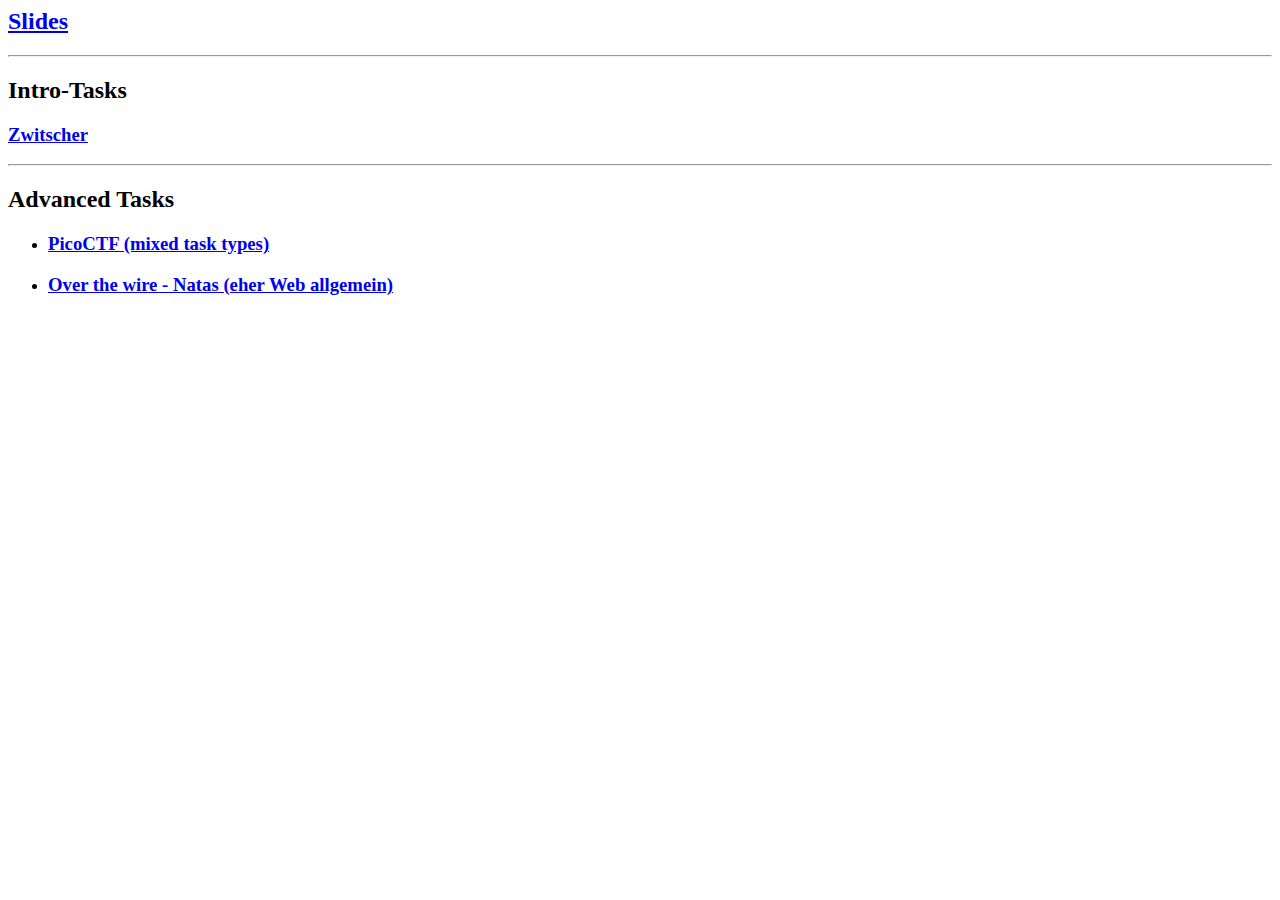
<file: www/index.html>
<html>
	<head>
		<title>SQL Injections</title>
	</head>
	<body>
		<a href="slides/"><h2>Slides</h2></a>
		<hr>
		<h2>Intro-Tasks</h2>
		<a href="zwitscher/"><h3>Zwitscher</h3></a>
		<hr>
		<h2>Advanced Tasks</h2>
		<ul>
		<li><a href="https://play.picoctf.org/"><h3>PicoCTF (mixed task types)</h3></a></li>
		<li><a href="https://overthewire.org/wargames/natas/"><h3>Over the wire - Natas (eher Web allgemein)</h3></a></li>
		</ul>
	</body>
</html>
</file>
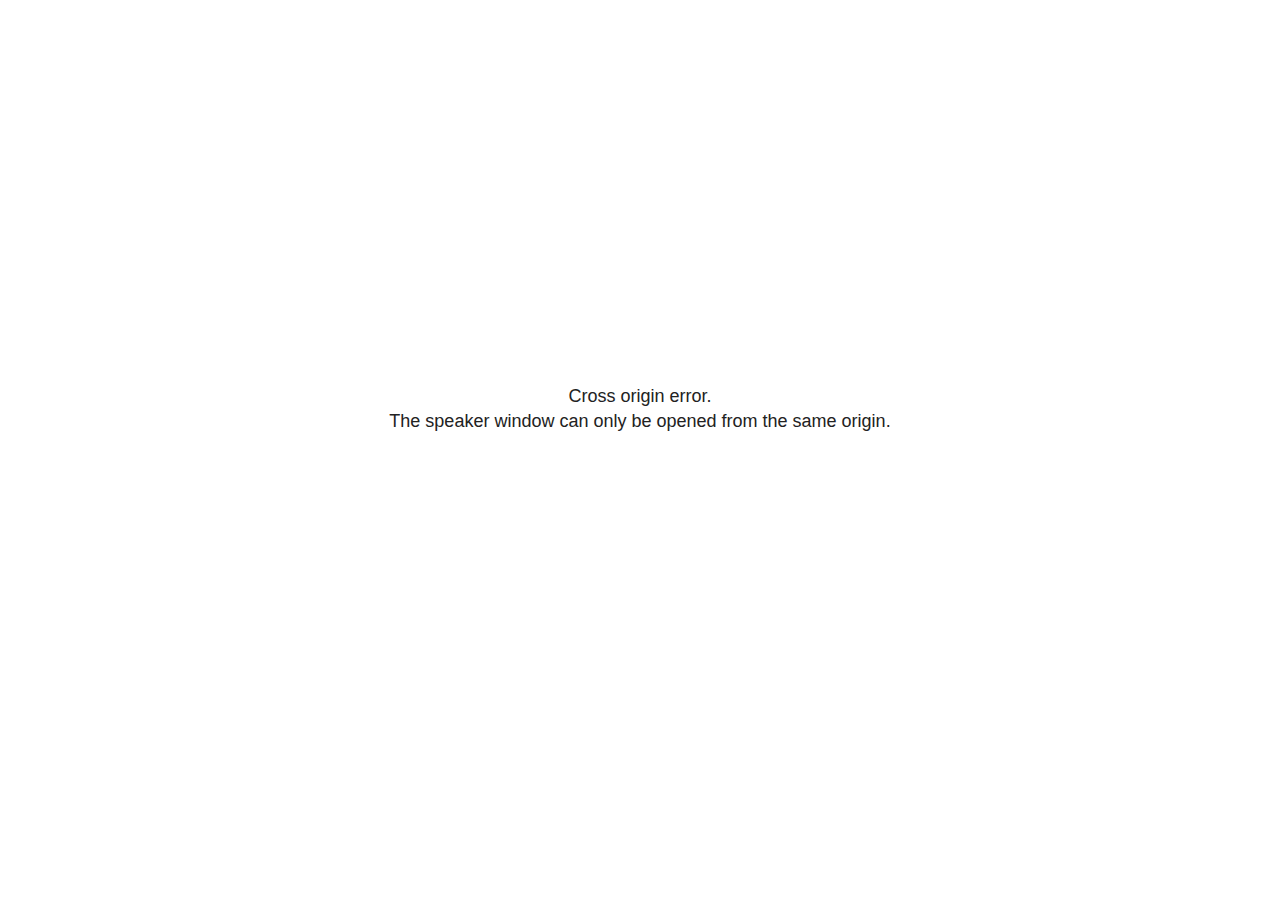
<file: www/slides/plugin/plugin/notes/speaker-view.html>
<!--
	NOTE: You need to build the notes plugin after making changes to this file.
-->
<html lang="en">
	<head>
		<meta charset="utf-8">

		<title>reveal.js - Speaker View</title>

		<style>
			body {
				font-family: Helvetica;
				font-size: 18px;
			}

			#current-slide,
			#upcoming-slide,
			#speaker-controls {
				padding: 6px;
				box-sizing: border-box;
				-moz-box-sizing: border-box;
			}

			#current-slide iframe,
			#upcoming-slide iframe {
				width: 100%;
				height: 100%;
				border: 1px solid #ddd;
			}

			#current-slide .label,
			#upcoming-slide .label {
				position: absolute;
				top: 10px;
				left: 10px;
				z-index: 2;
			}

			#connection-status {
				position: absolute;
				top: 0;
				left: 0;
				width: 100%;
				height: 100%;
				z-index: 20;
				padding: 30% 20% 20% 20%;
				font-size: 18px;
				color: #222;
				background: #fff;
				text-align: center;
				box-sizing: border-box;
				line-height: 1.4;
			}

			.overlay-element {
				height: 34px;
				line-height: 34px;
				padding: 0 10px;
				text-shadow: none;
				background: rgba( 220, 220, 220, 0.8 );
				color: #222;
				font-size: 14px;
			}

			.overlay-element.interactive:hover {
				background: rgba( 220, 220, 220, 1 );
			}

			#current-slide {
				position: absolute;
				width: 60%;
				height: 100%;
				top: 0;
				left: 0;
				padding-right: 0;
			}

			#upcoming-slide {
				position: absolute;
				width: 40%;
				height: 40%;
				right: 0;
				top: 0;
			}

			/* Speaker controls */
			#speaker-controls {
				position: absolute;
				top: 40%;
				right: 0;
				width: 40%;
				height: 60%;
				overflow: auto;
				font-size: 18px;
			}

				.speaker-controls-time.hidden,
				.speaker-controls-notes.hidden {
					display: none;
				}

				.speaker-controls-time .label,
				.speaker-controls-pace .label,
				.speaker-controls-notes .label {
					text-transform: uppercase;
					font-weight: normal;
					font-size: 0.66em;
					color: #666;
					margin: 0;
				}

				.speaker-controls-time, .speaker-controls-pace {
					border-bottom: 1px solid rgba( 200, 200, 200, 0.5 );
					margin-bottom: 10px;
					padding: 10px 16px;
					padding-bottom: 20px;
					cursor: pointer;
				}

				.speaker-controls-time .reset-button {
					opacity: 0;
					float: right;
					color: #666;
					text-decoration: none;
				}
				.speaker-controls-time:hover .reset-button {
					opacity: 1;
				}

				.speaker-controls-time .timer,
				.speaker-controls-time .clock {
					width: 50%;
				}

				.speaker-controls-time .timer,
				.speaker-controls-time .clock,
				.speaker-controls-time .pacing .hours-value,
				.speaker-controls-time .pacing .minutes-value,
				.speaker-controls-time .pacing .seconds-value {
					font-size: 1.9em;
				}

				.speaker-controls-time .timer {
					float: left;
				}

				.speaker-controls-time .clock {
					float: right;
					text-align: right;
				}

				.speaker-controls-time span.mute {
					opacity: 0.3;
				}

				.speaker-controls-time .pacing-title {
					margin-top: 5px;
				}

				.speaker-controls-time .pacing.ahead {
					color: blue;
				}

				.speaker-controls-time .pacing.on-track {
					color: green;
				}

				.speaker-controls-time .pacing.behind {
					color: red;
				}

				.speaker-controls-notes {
					padding: 10px 16px;
				}

				.speaker-controls-notes .value {
					margin-top: 5px;
					line-height: 1.4;
					font-size: 1.2em;
				}

			/* Layout selector */
			#speaker-layout {
				position: absolute;
				top: 10px;
				right: 10px;
				color: #222;
				z-index: 10;
			}
				#speaker-layout select {
					position: absolute;
					width: 100%;
					height: 100%;
					top: 0;
					left: 0;
					border: 0;
					box-shadow: 0;
					cursor: pointer;
					opacity: 0;

					font-size: 1em;
					background-color: transparent;

					-moz-appearance: none;
					-webkit-appearance: none;
					-webkit-tap-highlight-color: rgba(0, 0, 0, 0);
				}

				#speaker-layout select:focus {
					outline: none;
					box-shadow: none;
				}

			.clear {
				clear: both;
			}

			/* Speaker layout: Wide */
			body[data-speaker-layout="wide"] #current-slide,
			body[data-speaker-layout="wide"] #upcoming-slide {
				width: 50%;
				height: 45%;
				padding: 6px;
			}

			body[data-speaker-layout="wide"] #current-slide {
				top: 0;
				left: 0;
			}

			body[data-speaker-layout="wide"] #upcoming-slide {
				top: 0;
				left: 50%;
			}

			body[data-speaker-layout="wide"] #speaker-controls {
				top: 45%;
				left: 0;
				width: 100%;
				height: 50%;
				font-size: 1.25em;
			}

			/* Speaker layout: Tall */
			body[data-speaker-layout="tall"] #current-slide,
			body[data-speaker-layout="tall"] #upcoming-slide {
				width: 45%;
				height: 50%;
				padding: 6px;
			}

			body[data-speaker-layout="tall"] #current-slide {
				top: 0;
				left: 0;
			}

			body[data-speaker-layout="tall"] #upcoming-slide {
				top: 50%;
				left: 0;
			}

			body[data-speaker-layout="tall"] #speaker-controls {
				padding-top: 40px;
				top: 0;
				left: 45%;
				width: 55%;
				height: 100%;
				font-size: 1.25em;
			}

			/* Speaker layout: Notes only */
			body[data-speaker-layout="notes-only"] #current-slide,
			body[data-speaker-layout="notes-only"] #upcoming-slide {
				display: none;
			}

			body[data-speaker-layout="notes-only"] #speaker-controls {
				padding-top: 40px;
				top: 0;
				left: 0;
				width: 100%;
				height: 100%;
				font-size: 1.25em;
			}

			@media screen and (max-width: 1080px) {
				body[data-speaker-layout="default"] #speaker-controls {
					font-size: 16px;
				}
			}

			@media screen and (max-width: 900px) {
				body[data-speaker-layout="default"] #speaker-controls {
					font-size: 14px;
				}
			}

			@media screen and (max-width: 800px) {
				body[data-speaker-layout="default"] #speaker-controls {
					font-size: 12px;
				}
			}

		</style>
	</head>

	<body>

		<div id="connection-status">Loading speaker view...</div>

		<div id="current-slide"></div>
		<div id="upcoming-slide"><span class="overlay-element label">Upcoming</span></div>
		<div id="speaker-controls">
			<div class="speaker-controls-time">
				<h4 class="label">Time <span class="reset-button">Click to Reset</span></h4>
				<div class="clock">
					<span class="clock-value">0:00 AM</span>
				</div>
				<div class="timer">
					<span class="hours-value">00</span><span class="minutes-value">:00</span><span class="seconds-value">:00</span>
				</div>
				<div class="clear"></div>

				<h4 class="label pacing-title" style="display: none">Pacing – Time to finish current slide</h4>
				<div class="pacing" style="display: none">
					<span class="hours-value">00</span><span class="minutes-value">:00</span><span class="seconds-value">:00</span>
				</div>
			</div>

			<div class="speaker-controls-notes hidden">
				<h4 class="label">Notes</h4>
				<div class="value"></div>
			</div>
		</div>
		<div id="speaker-layout" class="overlay-element interactive">
			<span class="speaker-layout-label"></span>
			<select class="speaker-layout-dropdown"></select>
		</div>

		<script>

			(function() {

				var notes,
					notesValue,
					currentState,
					currentSlide,
					upcomingSlide,
					layoutLabel,
					layoutDropdown,
					pendingCalls = {},
					lastRevealApiCallId = 0,
					connected = false

				var connectionStatus = document.querySelector( '#connection-status' );

				var SPEAKER_LAYOUTS = {
					'default': 'Default',
					'wide': 'Wide',
					'tall': 'Tall',
					'notes-only': 'Notes only'
				};

				setupLayout();

				let openerOrigin;

				try {
					openerOrigin = window.opener.location.origin;
				}
				catch ( error ) { console.warn( error ) }

				// In order to prevent XSS, the speaker view will only run if its
				// opener has the same origin as itself
				if( window.location.origin !== openerOrigin ) {
					connectionStatus.innerHTML = 'Cross origin error.<br>The speaker window can only be opened from the same origin.';
					return;
				}

				var connectionTimeout = setTimeout( function() {
					connectionStatus.innerHTML = 'Error connecting to main window.<br>Please try closing and reopening the speaker view.';
				}, 5000 );

				window.addEventListener( 'message', function( event ) {

					clearTimeout( connectionTimeout );
					connectionStatus.style.display = 'none';

					var data = JSON.parse( event.data );

					// The overview mode is only useful to the reveal.js instance
					// where navigation occurs so we don't sync it
					if( data.state ) delete data.state.overview;

					// Messages sent by the notes plugin inside of the main window
					if( data && data.namespace === 'reveal-notes' ) {
						if( data.type === 'connect' ) {
							handleConnectMessage( data );
						}
						else if( data.type === 'state' ) {
							handleStateMessage( data );
						}
						else if( data.type === 'return' ) {
							pendingCalls[data.callId](data.result);
							delete pendingCalls[data.callId];
						}
					}
					// Messages sent by the reveal.js inside of the current slide preview
					else if( data && data.namespace === 'reveal' ) {
						if( /ready/.test( data.eventName ) ) {
							// Send a message back to notify that the handshake is complete
							window.opener.postMessage( JSON.stringify({ namespace: 'reveal-notes', type: 'connected'} ), '*' );
						}
						else if( /slidechanged|fragmentshown|fragmenthidden|paused|resumed/.test( data.eventName ) && currentState !== JSON.stringify( data.state ) ) {

							dispatchStateToMainWindow( data.state );

						}
					}

				} );

				/**
				 * Updates the presentation in the main window to match the state
				 * of the presentation in the notes window.
				 */
				const dispatchStateToMainWindow = debounce(( state ) => {
					window.opener.postMessage( JSON.stringify({ method: 'setState', args: [ state ]} ), '*' );
				}, 500);

				/**
				 * Asynchronously calls the Reveal.js API of the main frame.
				 */
				function callRevealApi( methodName, methodArguments, callback ) {

					var callId = ++lastRevealApiCallId;
					pendingCalls[callId] = callback;
					window.opener.postMessage( JSON.stringify( {
						namespace: 'reveal-notes',
						type: 'call',
						callId: callId,
						methodName: methodName,
						arguments: methodArguments
					} ), '*' );

				}

				/**
				 * Called when the main window is trying to establish a
				 * connection.
				 */
				function handleConnectMessage( data ) {

					if( connected === false ) {
						connected = true;

						setupIframes( data );
						setupKeyboard();
						setupNotes();
						setupTimer();
						setupHeartbeat();
					}

				}

				/**
				 * Called when the main window sends an updated state.
				 */
				function handleStateMessage( data ) {

					// Store the most recently set state to avoid circular loops
					// applying the same state
					currentState = JSON.stringify( data.state );

					// No need for updating the notes in case of fragment changes
					if ( data.notes ) {
						notes.classList.remove( 'hidden' );
						notesValue.style.whiteSpace = data.whitespace;
						if( data.markdown ) {
							notesValue.innerHTML = marked( data.notes );
						}
						else {
							notesValue.innerHTML = data.notes;
						}
					}
					else {
						notes.classList.add( 'hidden' );
					}

					// Update the note slides
					currentSlide.contentWindow.postMessage( JSON.stringify({ method: 'setState', args: [ data.state ] }), '*' );
					upcomingSlide.contentWindow.postMessage( JSON.stringify({ method: 'setState', args: [ data.state ] }), '*' );
					upcomingSlide.contentWindow.postMessage( JSON.stringify({ method: 'next' }), '*' );

				}

				// Limit to max one state update per X ms
				handleStateMessage = debounce( handleStateMessage, 200 );

				/**
				 * Forward keyboard events to the current slide window.
				 * This enables keyboard events to work even if focus
				 * isn't set on the current slide iframe.
				 *
				 * Block F5 default handling, it reloads and disconnects
				 * the speaker notes window.
				 */
				function setupKeyboard() {

					document.addEventListener( 'keydown', function( event ) {
						if( event.keyCode === 116 || ( event.metaKey && event.keyCode === 82 ) ) {
							event.preventDefault();
							return false;
						}
						currentSlide.contentWindow.postMessage( JSON.stringify({ method: 'triggerKey', args: [ event.keyCode ] }), '*' );
					} );

				}

				/**
				 * Creates the preview iframes.
				 */
				function setupIframes( data ) {

					var params = [
						'receiver',
						'progress=false',
						'history=false',
						'transition=none',
						'autoSlide=0',
						'backgroundTransition=none'
					].join( '&' );

					var urlSeparator = /\?/.test(data.url) ? '&' : '?';
					var hash = '#/' + data.state.indexh + '/' + data.state.indexv;
					var currentURL = data.url + urlSeparator + params + '&postMessageEvents=true' + hash;
					var upcomingURL = data.url + urlSeparator + params + '&controls=false' + hash;

					currentSlide = document.createElement( 'iframe' );
					currentSlide.setAttribute( 'width', 1280 );
					currentSlide.setAttribute( 'height', 1024 );
					currentSlide.setAttribute( 'src', currentURL );
					document.querySelector( '#current-slide' ).appendChild( currentSlide );

					upcomingSlide = document.createElement( 'iframe' );
					upcomingSlide.setAttribute( 'width', 640 );
					upcomingSlide.setAttribute( 'height', 512 );
					upcomingSlide.setAttribute( 'src', upcomingURL );
					document.querySelector( '#upcoming-slide' ).appendChild( upcomingSlide );

				}

				/**
				 * Setup the notes UI.
				 */
				function setupNotes() {

					notes = document.querySelector( '.speaker-controls-notes' );
					notesValue = document.querySelector( '.speaker-controls-notes .value' );

				}

				/**
				 * We send out a heartbeat at all times to ensure we can
				 * reconnect with the main presentation window after reloads.
				 */
				function setupHeartbeat() {

					setInterval( () => {
						window.opener.postMessage( JSON.stringify({ namespace: 'reveal-notes', type: 'heartbeat'} ), '*' );
					}, 1000 );

				}

				function getTimings( callback ) {

					callRevealApi( 'getSlidesAttributes', [], function ( slideAttributes ) {
						callRevealApi( 'getConfig', [], function ( config ) {
							var totalTime = config.totalTime;
							var minTimePerSlide = config.minimumTimePerSlide || 0;
							var defaultTiming = config.defaultTiming;
							if ((defaultTiming == null) && (totalTime == null)) {
								callback(null);
								return;
							}
							// Setting totalTime overrides defaultTiming
							if (totalTime) {
								defaultTiming = 0;
							}
							var timings = [];
							for ( var i in slideAttributes ) {
								var slide = slideAttributes[ i ];
								var timing = defaultTiming;
								if( slide.hasOwnProperty( 'data-timing' )) {
									var t = slide[ 'data-timing' ];
									timing = parseInt(t);
									if( isNaN(timing) ) {
										console.warn("Could not parse timing '" + t + "' of slide " + i + "; using default of " + defaultTiming);
										timing = defaultTiming;
									}
								}
								timings.push(timing);
							}
							if ( totalTime ) {
								// After we've allocated time to individual slides, we summarize it and
								// subtract it from the total time
								var remainingTime = totalTime - timings.reduce( function(a, b) { return a + b; }, 0 );
								// The remaining time is divided by the number of slides that have 0 seconds
								// allocated at the moment, giving the average time-per-slide on the remaining slides
								var remainingSlides = (timings.filter( function(x) { return x == 0 }) ).length
								var timePerSlide = Math.round( remainingTime / remainingSlides, 0 )
								// And now we replace every zero-value timing with that average
								timings = timings.map( function(x) { return (x==0 ? timePerSlide : x) } );
							}
							var slidesUnderMinimum = timings.filter( function(x) { return (x < minTimePerSlide) } ).length
							if ( slidesUnderMinimum ) {
								message = "The pacing time for " + slidesUnderMinimum + " slide(s) is under the configured minimum of " + minTimePerSlide + " seconds. Check the data-timing attribute on individual slides, or consider increasing the totalTime or minimumTimePerSlide configuration options (or removing some slides).";
								alert(message);
							}
							callback( timings );
						} );
					} );

				}

				/**
				 * Return the number of seconds allocated for presenting
				 * all slides up to and including this one.
				 */
				function getTimeAllocated( timings, callback ) {

					callRevealApi( 'getSlidePastCount', [], function ( currentSlide ) {
						var allocated = 0;
						for (var i in timings.slice(0, currentSlide + 1)) {
							allocated += timings[i];
						}
						callback( allocated );
					} );

				}

				/**
				 * Create the timer and clock and start updating them
				 * at an interval.
				 */
				function setupTimer() {

					var start = new Date(),
					timeEl = document.querySelector( '.speaker-controls-time' ),
					clockEl = timeEl.querySelector( '.clock-value' ),
					hoursEl = timeEl.querySelector( '.hours-value' ),
					minutesEl = timeEl.querySelector( '.minutes-value' ),
					secondsEl = timeEl.querySelector( '.seconds-value' ),
					pacingTitleEl = timeEl.querySelector( '.pacing-title' ),
					pacingEl = timeEl.querySelector( '.pacing' ),
					pacingHoursEl = pacingEl.querySelector( '.hours-value' ),
					pacingMinutesEl = pacingEl.querySelector( '.minutes-value' ),
					pacingSecondsEl = pacingEl.querySelector( '.seconds-value' );

					var timings = null;
					getTimings( function ( _timings ) {

						timings = _timings;
						if (_timings !== null) {
							pacingTitleEl.style.removeProperty('display');
							pacingEl.style.removeProperty('display');
						}

						// Update once directly
						_updateTimer();

						// Then update every second
						setInterval( _updateTimer, 1000 );

					} );


					function _resetTimer() {

						if (timings == null) {
							start = new Date();
							_updateTimer();
						}
						else {
							// Reset timer to beginning of current slide
							getTimeAllocated( timings, function ( slideEndTimingSeconds ) {
								var slideEndTiming = slideEndTimingSeconds * 1000;
								callRevealApi( 'getSlidePastCount', [], function ( currentSlide ) {
									var currentSlideTiming = timings[currentSlide] * 1000;
									var previousSlidesTiming = slideEndTiming - currentSlideTiming;
									var now = new Date();
									start = new Date(now.getTime() - previousSlidesTiming);
									_updateTimer();
								} );
							} );
						}

					}

					timeEl.addEventListener( 'click', function() {
						_resetTimer();
						return false;
					} );

					function _displayTime( hrEl, minEl, secEl, time) {

						var sign = Math.sign(time) == -1 ? "-" : "";
						time = Math.abs(Math.round(time / 1000));
						var seconds = time % 60;
						var minutes = Math.floor( time / 60 ) % 60 ;
						var hours = Math.floor( time / ( 60 * 60 )) ;
						hrEl.innerHTML = sign + zeroPadInteger( hours );
						if (hours == 0) {
							hrEl.classList.add( 'mute' );
						}
						else {
							hrEl.classList.remove( 'mute' );
						}
						minEl.innerHTML = ':' + zeroPadInteger( minutes );
						if (hours == 0 && minutes == 0) {
							minEl.classList.add( 'mute' );
						}
						else {
							minEl.classList.remove( 'mute' );
						}
						secEl.innerHTML = ':' + zeroPadInteger( seconds );
					}

					function _updateTimer() {

						var diff, hours, minutes, seconds,
						now = new Date();

						diff = now.getTime() - start.getTime();

						clockEl.innerHTML = now.toLocaleTimeString( 'en-US', { hour12: true, hour: '2-digit', minute:'2-digit' } );
						_displayTime( hoursEl, minutesEl, secondsEl, diff );
						if (timings !== null) {
							_updatePacing(diff);
						}

					}

					function _updatePacing(diff) {

						getTimeAllocated( timings, function ( slideEndTimingSeconds ) {
							var slideEndTiming = slideEndTimingSeconds * 1000;

							callRevealApi( 'getSlidePastCount', [], function ( currentSlide ) {
								var currentSlideTiming = timings[currentSlide] * 1000;
								var timeLeftCurrentSlide = slideEndTiming - diff;
								if (timeLeftCurrentSlide < 0) {
									pacingEl.className = 'pacing behind';
								}
								else if (timeLeftCurrentSlide < currentSlideTiming) {
									pacingEl.className = 'pacing on-track';
								}
								else {
									pacingEl.className = 'pacing ahead';
								}
								_displayTime( pacingHoursEl, pacingMinutesEl, pacingSecondsEl, timeLeftCurrentSlide );
							} );
						} );
					}

				}

				/**
				 * Sets up the speaker view layout and layout selector.
				 */
				function setupLayout() {

					layoutDropdown = document.querySelector( '.speaker-layout-dropdown' );
					layoutLabel = document.querySelector( '.speaker-layout-label' );

					// Render the list of available layouts
					for( var id in SPEAKER_LAYOUTS ) {
						var option = document.createElement( 'option' );
						option.setAttribute( 'value', id );
						option.textContent = SPEAKER_LAYOUTS[ id ];
						layoutDropdown.appendChild( option );
					}

					// Monitor the dropdown for changes
					layoutDropdown.addEventListener( 'change', function( event ) {

						setLayout( layoutDropdown.value );

					}, false );

					// Restore any currently persisted layout
					setLayout( getLayout() );

				}

				/**
				 * Sets a new speaker view layout. The layout is persisted
				 * in local storage.
				 */
				function setLayout( value ) {

					var title = SPEAKER_LAYOUTS[ value ];

					layoutLabel.innerHTML = 'Layout' + ( title ? ( ': ' + title ) : '' );
					layoutDropdown.value = value;

					document.body.setAttribute( 'data-speaker-layout', value );

					// Persist locally
					if( supportsLocalStorage() ) {
						window.localStorage.setItem( 'reveal-speaker-layout', value );
					}

				}

				/**
				 * Returns the ID of the most recently set speaker layout
				 * or our default layout if none has been set.
				 */
				function getLayout() {

					if( supportsLocalStorage() ) {
						var layout = window.localStorage.getItem( 'reveal-speaker-layout' );
						if( layout ) {
							return layout;
						}
					}

					// Default to the first record in the layouts hash
					for( var id in SPEAKER_LAYOUTS ) {
						return id;
					}

				}

				function supportsLocalStorage() {

					try {
						localStorage.setItem('test', 'test');
						localStorage.removeItem('test');
						return true;
					}
					catch( e ) {
						return false;
					}

				}

				function zeroPadInteger( num ) {

					var str = '00' + parseInt( num );
					return str.substring( str.length - 2 );

				}

				/**
				 * Limits the frequency at which a function can be called.
				 */
				function debounce( fn, ms ) {

					var lastTime = 0,
						timeout;

					return function() {

						var args = arguments;
						var context = this;

						clearTimeout( timeout );

						var timeSinceLastCall = Date.now() - lastTime;
						if( timeSinceLastCall > ms ) {
							fn.apply( context, args );
							lastTime = Date.now();
						}
						else {
							timeout = setTimeout( function() {
								fn.apply( context, args );
								lastTime = Date.now();
							}, ms - timeSinceLastCall );
						}

					}

				}

			})();

		</script>
	</body>
</html>
</file>
